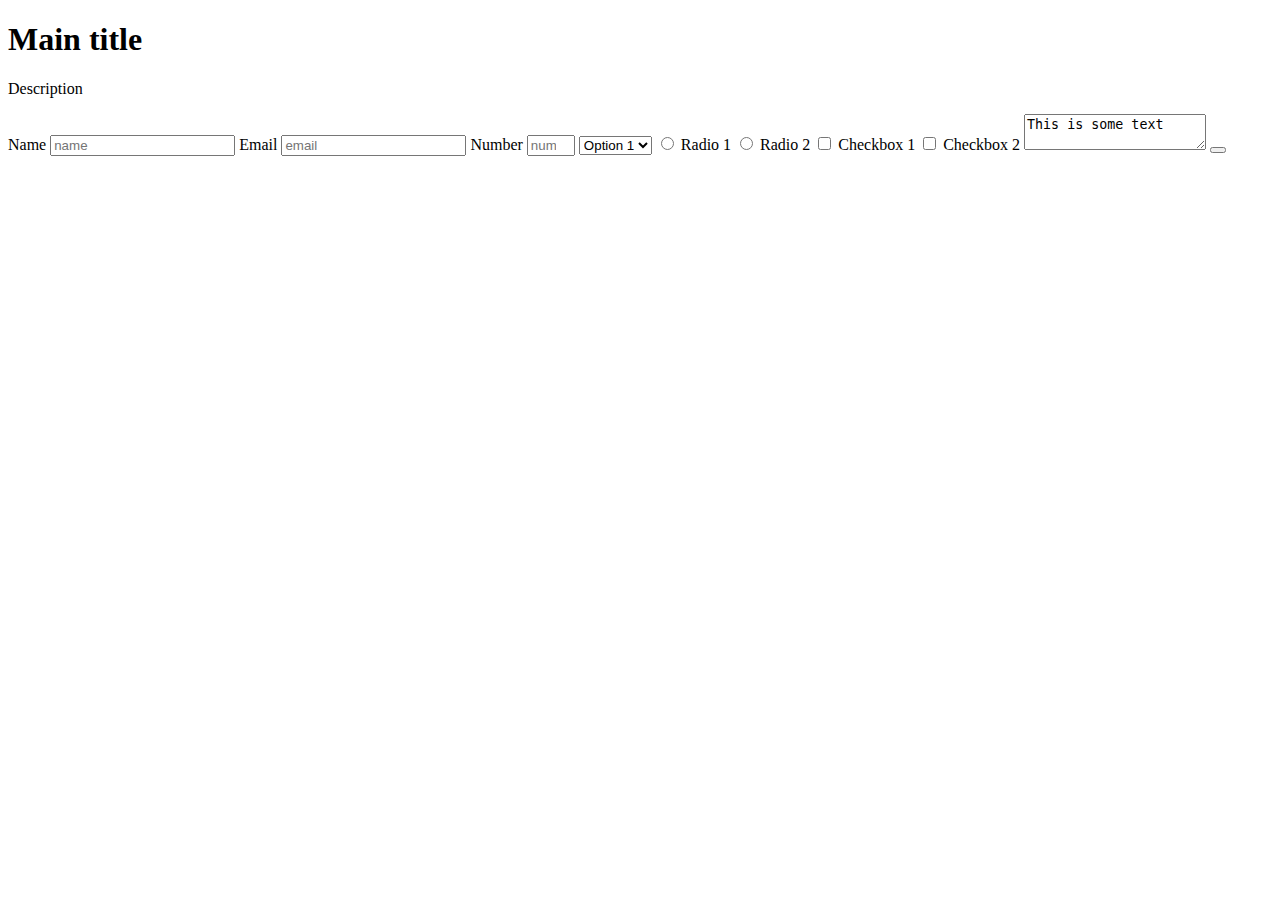
<file: Survey_Form/index.html>
<!DOCTYPE html>
<html lang="en">
<head>
    <meta charset="UTF-8">
    <meta http-equiv="X-UA-Compatible" content="IE=edge">
    <meta name="viewport" content="width=device-width, initial-scale=1.0">
    <title>Document</title>
</head>
<body>
    <header>
        <h1 id="title">Main title</h1>
        <p id="description">Description</p>
    </header>
    <form id="survey-form" action="">
        <label id="name-label">Name</label>
        <input type="text" id="name" placeholder="name" required>
        <label id="email-label">Email</label>
        <input type="email" id="email" placeholder="email" required>
        <label id="number-label">Number</label>
        <input type="number" id="number" min="1" max="9" placeholder="number">
        <select name="dropdown" id="dropdown">
            <option value="">Option 1</option>
            <option value="">Option 2</option>
            <option value="">Option 3</option>
        </select>
        <input type="radio" id="radio1" name="radiobtn" value="1">
        <label for="radio1"> Radio 1</label>
        <input type="radio" id="radio2" name="radiobtn" value="2">
        <label for="radio2"> Radio 2</label>
        <input type="checkbox" name="checkbox" id="checkbox1" value="3">
        <label for="checkbox1">Checkbox 1</label>
        <input type="checkbox" name="checkbox" id="checkbox2" value="4">
        <label for="checkbox2">Checkbox 2</label>
        <textarea>This is some text</textarea>
        <button type="submit" id="submit"></button>
    </form>
    </body>
</html>
</file>
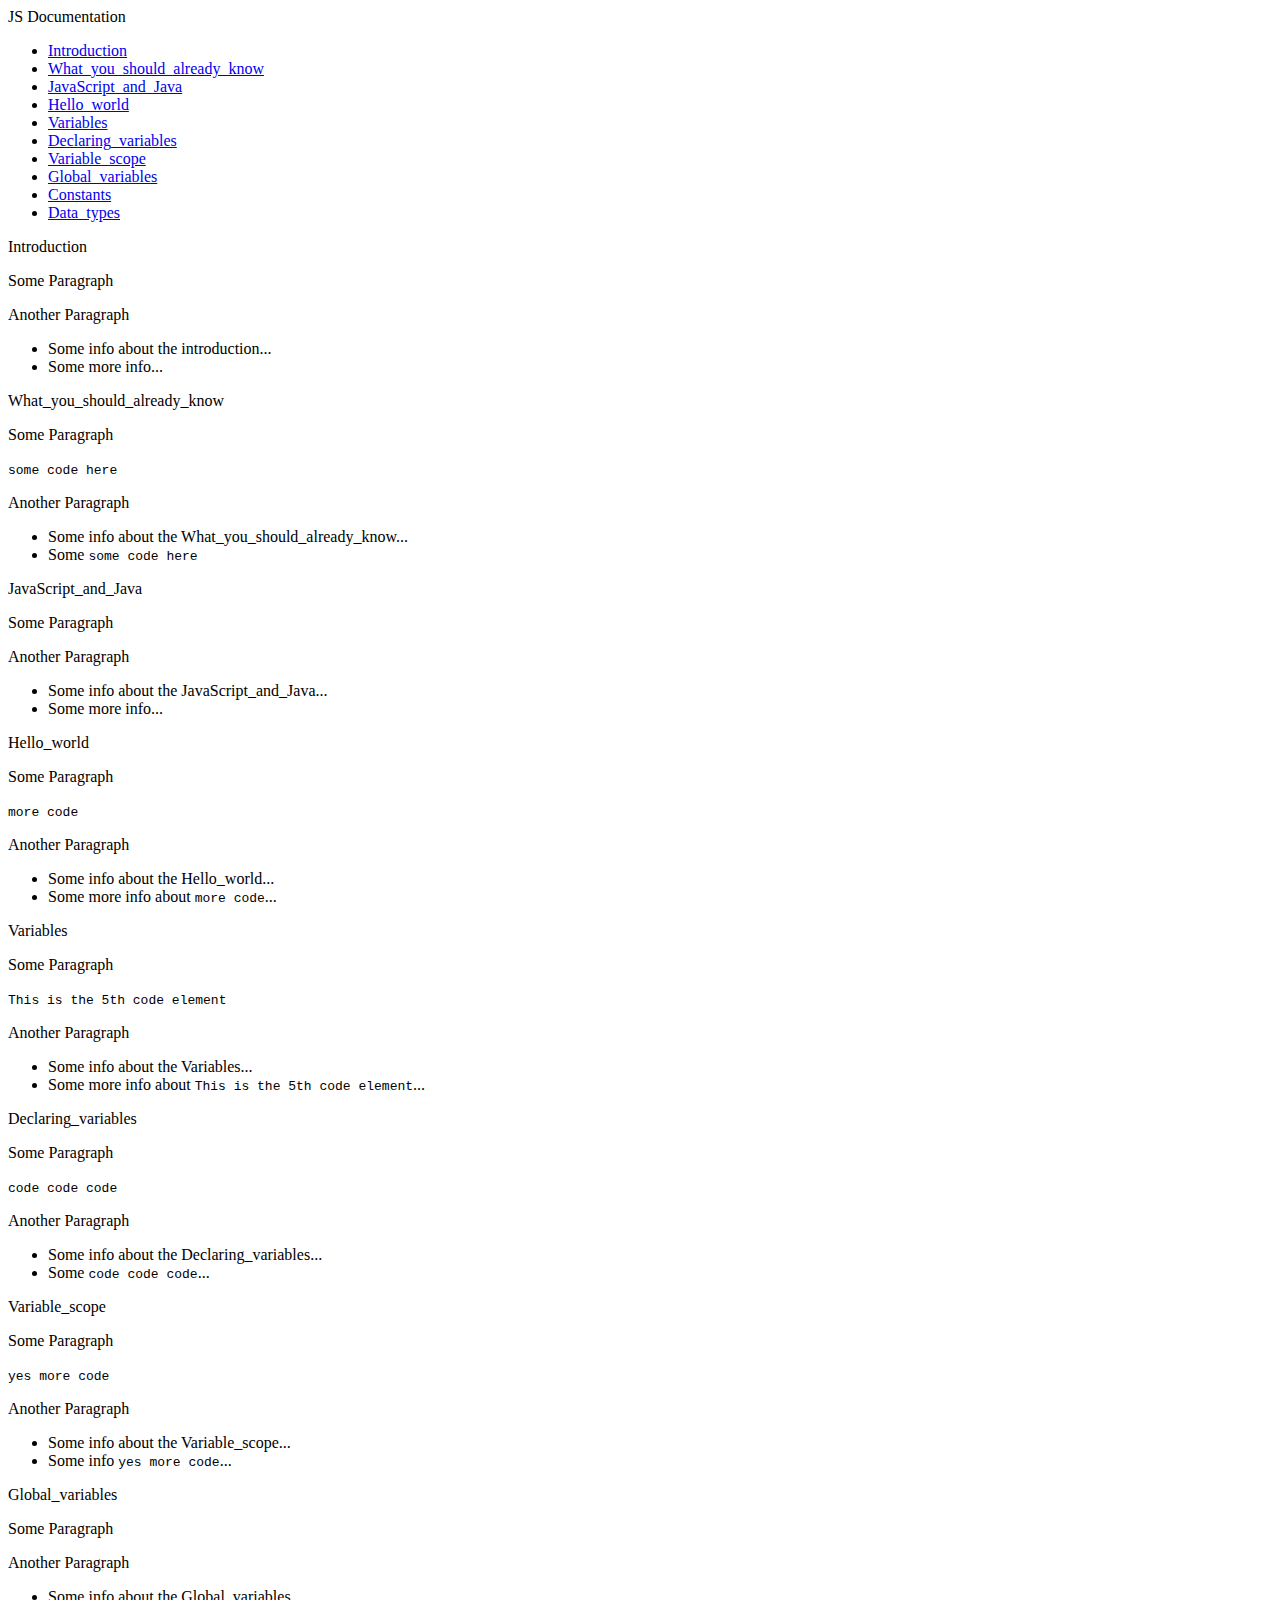
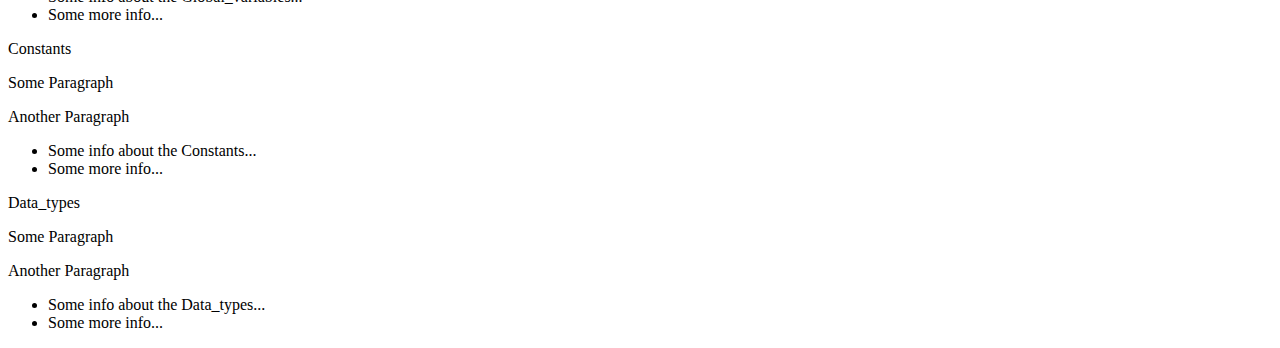
<file: Technical_Documentation_Page/index.html>
<!DOCTYPE html>
<html lang="en">
<head>
    <meta charset="UTF-8">
    <meta http-equiv="X-UA-Compatible" content="IE=edge">
    <meta name="viewport" content="width=device-width, initial-scale=1.0">
    <title>Technical Documentation Page</title>
    <link rel="stylesheet" href="styles.css">
</head>
<body>
    <nav id="navbar">
        <header> JS Documentation</header>
        <ul>
            <li>
                <a class="nav-link" href="#Introduction">Introduction</a>
            </li>
            <li>
                <a class="nav-link" href="#What_you_should_already_know">What_you_should_already_know</a>
            </li>
            <li>
                <a class="nav-link" href="#JavaScript_and_Java">JavaScript_and_Java</a>
            </li>
            <li>
                <a class="nav-link" href="#Hello_world">Hello_world</a>
            </li>
            <li>
                <a class="nav-link" href="#Variables">Variables</a>
            </li>
            <li>
                <a class="nav-link" href="#Declaring_variables">Declaring_variables</a>
            </li>
            <li>
                <a class="nav-link" href="#Variable_scope">Variable_scope</a>
            </li>
            <li>
                <a class="nav-link" href="#Global_variables">Global_variables</a>
            </li>
            <li>
                <a class="nav-link" href="#Constants">Constants</a>
            </li>
            <li>
                <a class="nav-link" href="#Data_types">Data_types</a>
            </li>
        </ul>
    </nav>
    <main id="main-doc">
        <section class="main-section" id="Introduction">
            <header>Introduction</header>
            <article>
                <p>Some Paragraph</p>
                <p>Another Paragraph</p>
                <ul>
                    <li>
                        Some info about the introduction...
                    </li>
                    <li>
                        Some more info...
                    </li>
                </ul>
            </article>
        </section>
        <section class="main-section" id="What_you_should_already_know">
            <header>What_you_should_already_know</header>
            <article>
                <p>Some Paragraph</p>
                <code>some code here</code>
                <p>Another Paragraph</p>
                <ul>
                    <li>
                        Some info about the What_you_should_already_know...
                    </li>
                    <li>
                        Some <code>some code here</code>
                    </li>
                </ul>
            </article>
        </section>
        <section class="main-section" id="JavaScript_and_Java">
            <header>JavaScript_and_Java</header>
            <article>
                <p>Some Paragraph</p>
                <p>Another Paragraph</p>
                <ul>
                    <li>
                        Some info about the JavaScript_and_Java...
                    </li>
                    <li>
                        Some more info...
                    </li>
                </ul>
            </article>                        
        </section>
        <section class="main-section" id="Hello_world">
            <header>Hello_world</header>
            <article>
                <p>Some Paragraph</p>
                <code>more code</code>
                <p>Another Paragraph</p>
                <ul>
                    <li>
                        Some info about the Hello_world...
                    </li>
                    <li>
                        Some more info about <code>more code</code>...
                    </li>
                </ul>
            </article>
        </section>
        <section class="main-section" id="Variables">
            <header>Variables</header>
            <article>
                <p>Some Paragraph</p>
                <code>This is the 5th code element</code>
                <p>Another Paragraph</p>
                <ul>
                    <li>
                        Some info about the Variables...
                    </li>
                    <li>
                        Some more info about <code>This is the 5th code element</code>...
                    </li>
                </ul>
            </article>
        </section>
        <section class="main-section" id="Declaring_variables">
            <header>Declaring_variables</header>
            <article>
                <p>Some Paragraph</p>
                <code>code code code</code>
                <p>Another Paragraph</p>
                <ul>
                    <li>
                        Some info about the Declaring_variables...
                    </li>
                    <li>
                        Some <code>code code code</code>...
                    </li>
                </ul>
            </article>
        </section>
        <section class="main-section" id="Variable_scope">
            <header>Variable_scope</header>
            <article>
                <p>Some Paragraph</p>
                <code>yes more code</code>
                <p>Another Paragraph</p>
                <ul>
                    <li>
                        Some info about the Variable_scope...
                    </li>
                    <li>
                        Some info <code>yes more code</code>...
                    </li>
                </ul>
            </article>
        </section>
        <section class="main-section" id="Global_variables">
            <header>Global_variables</header>
            <article>
                <p>Some Paragraph</p>
                <p>Another Paragraph</p>
                <ul>
                    <li>
                        Some info about the Global_variables...
                    </li>
                    <li>
                        Some more info...
                    </li>
                </ul>
            </article>
        </section>
        <section class="main-section" id="Constants">
            <header>Constants</header>
            <article>
                <p>Some Paragraph</p>
                <p>Another Paragraph</p>
                <ul>
                    <li>
                        Some info about the Constants...
                    </li>
                    <li>
                        Some more info...
                    </li>
                </ul>
            </article>
        </section>
        <section class="main-section" id="Data_types">
            <header>Data_types</header>
            <article>
                <p>Some Paragraph</p>
                <p>Another Paragraph</p>
                <ul>
                    <li>
                        Some info about the Data_types...
                    </li>
                    <li>
                        Some more info...
                    </li>
                </ul>
            </article>
        </section>

    </main>
</body>
</html>
</file>
<file: Technical_Documentation_Page/styles.css>
@media only screen and (max-width: 600px) {
    body {
      background-color: lightblue;
    }
  }
</file>
